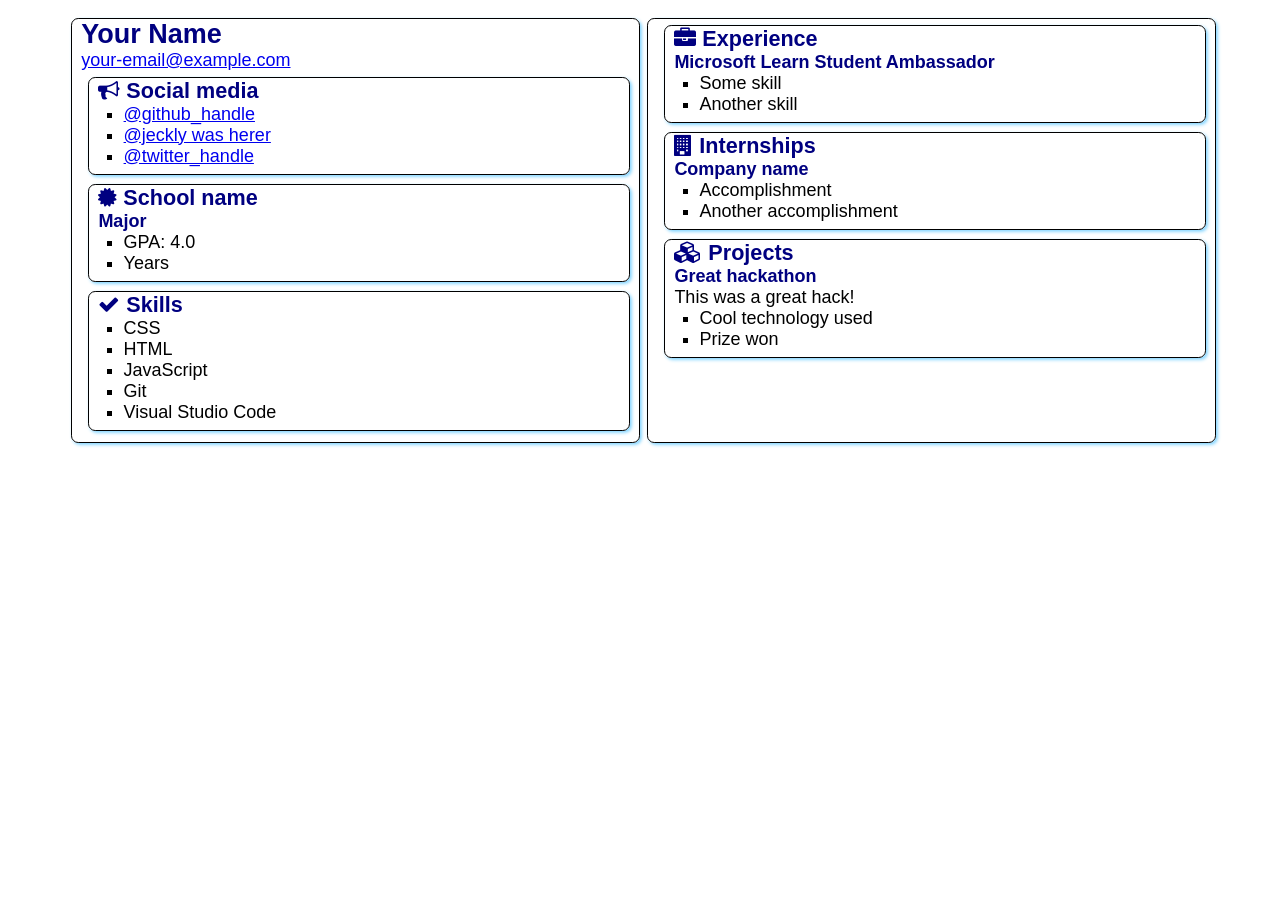
<file: Microsoft Student Ambassador/src/index.html>
<!DOCTYPE html>
<html lang="en">
<head>
    <meta charset="UTF-8">
    <meta http-equiv="X-UA-Compatible" content="IE=edge">
    <meta name="viewport" content="width=device-width, initial-scale=1.0">
    <title>Resume</title>

    <link rel="stylesheet" href="style.css">
    <link rel="stylesheet" href="https://cdnjs.cloudflare.com/ajax/libs/font-awesome/4.7.0/css/font-awesome.min.css">
</head>
<body>
    <main>
        <article class="box">
            <h1>Your Name</h1>
            <div><a href="mailto:your.email@example.com">your-email@example.com</a></div>
            
            <section class="box">
                <h2>
                    <i class="fa fa-bullhorn" aria-hidden="true"></i>
                    Social media
                </h2>
                <ul>
                    <li><a href="https://github.com/<handle>">@github_handle</a></li>
                    <li><a href="https://linkedin.com/in/<handle>">@jeckly was herer</a></li>
                    <li><a href="https://twitter.com/<handle>">@twitter_handle</a></li>
                </ul>    
            </section>
            
            <section class="box">
                <div class="education">
                    <h2>
                        <i class="fa fa-certificate" aria-hidden="true"></i>
                        School name
                    </h2>
                    <h3>Major</h3>
                    <ul>
                        <li>GPA: 4.0</li>
                        <li>Years</li>
                    </ul>
                </div>
            </section>

            <section class="box">
                <h2>
                    <i class="fa fa-check" aria-hidden="true"></i>
                    Skills
                </h2>
                <ul>
                    <li>CSS</li>
                    <li>HTML</li>
                    <li>JavaScript</li>
                    <li>Git</li>
                    <li>Visual Studio Code</li>
                </ul>
            </section>
        </article>
        <article class="box">
            <section class="box">
                <h2>
                    <i class="fa fa-briefcase" aria-hidden="true"></i>
                    Experience
                </h2>
                <h3>Microsoft Learn Student Ambassador</h3>
                <ul>
                    <li>Some skill</li>
                    <li>Another skill</li>
                </ul>
            </section>
            <section class="box">
                <h2>
                    <i class="fa fa-building" aria-hidden="true"></i>
                    Internships
                </h2>

                <h3>Company name</h3>
                <ul>
                    <li>Accomplishment</li>
                    <li>Another accomplishment</li>
                </ul>
            </section>
            <section class="box">
                <h2>
                    <i class="fa fa-cubes" aria-hidden="true"></i>
                    Projects
                </h2>
                
                <h3>Great hackathon</h3>
                <div>This was a great hack!</div>
                <ul>
                    <li>Cool technology used</li>
                    <li>Prize won</li>
                </ul>
            </section>
        </article>
    
    </main>
</body>
</html>
</file>
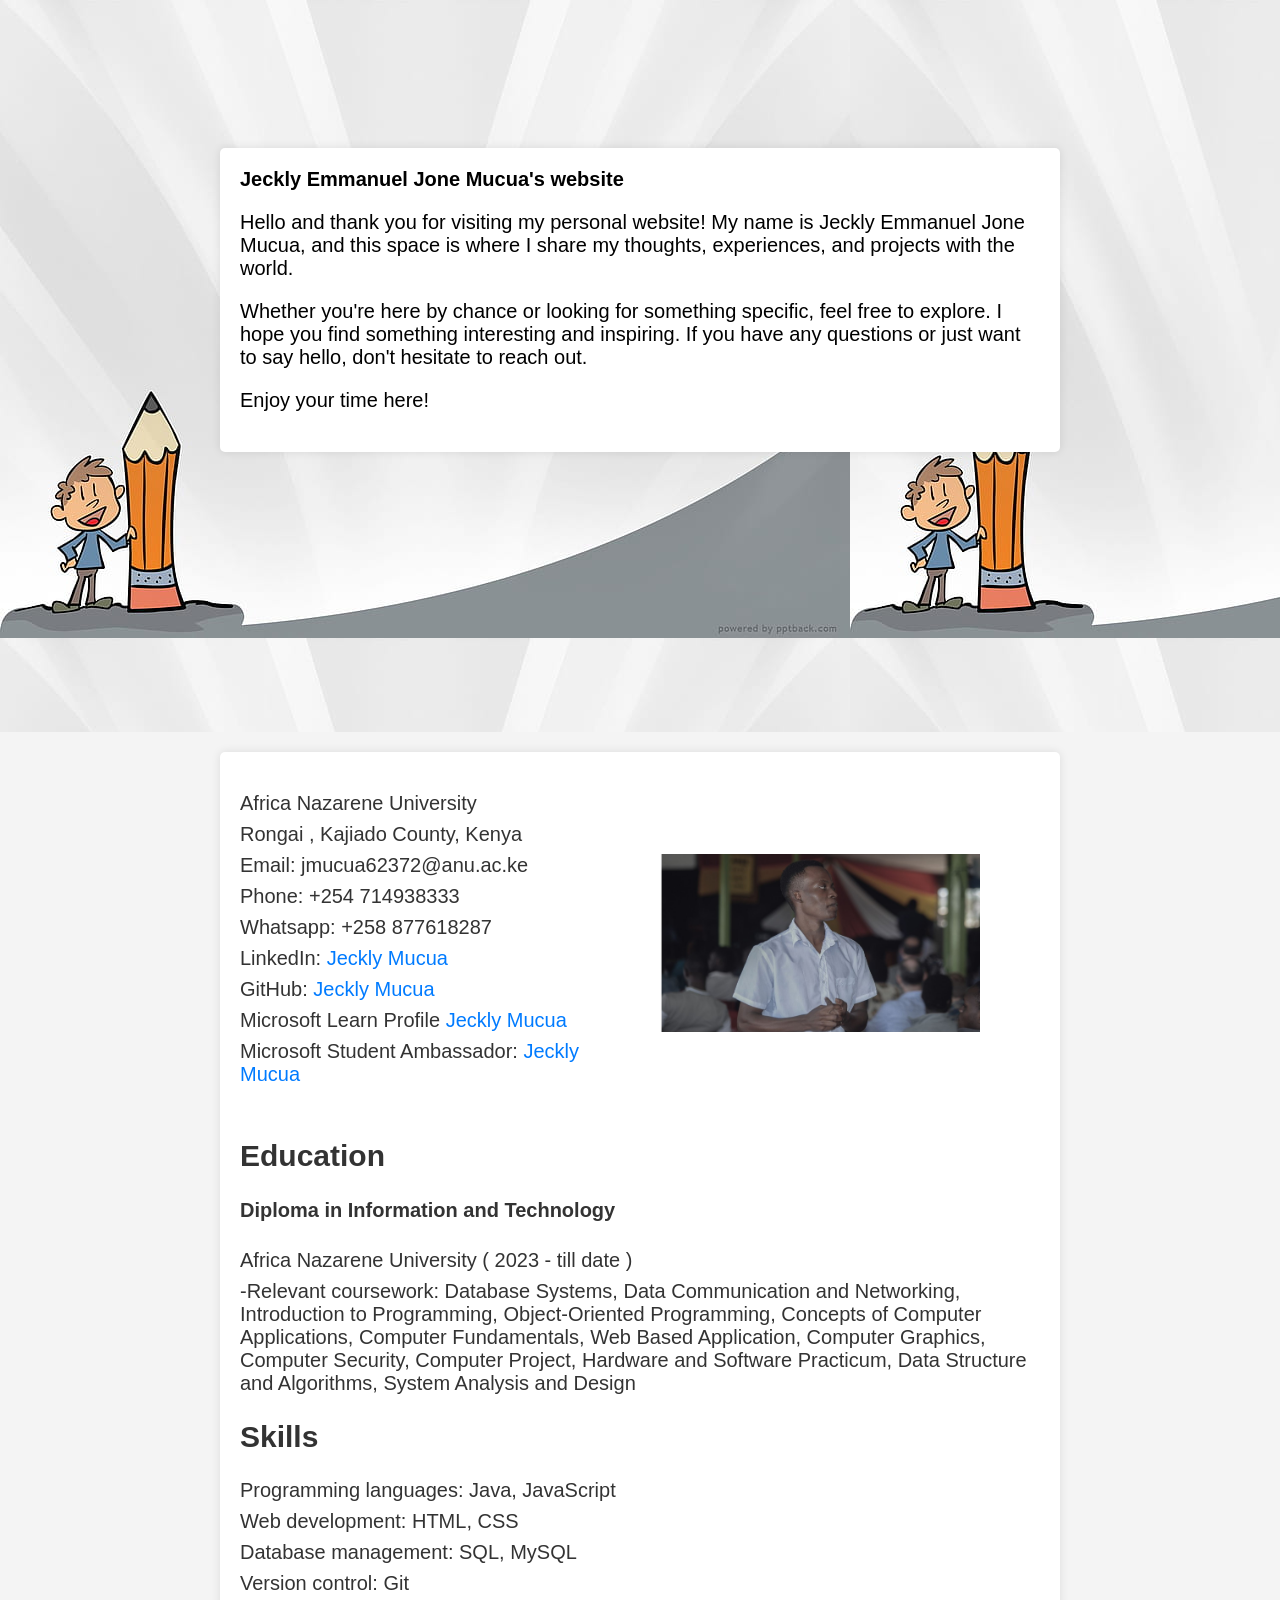
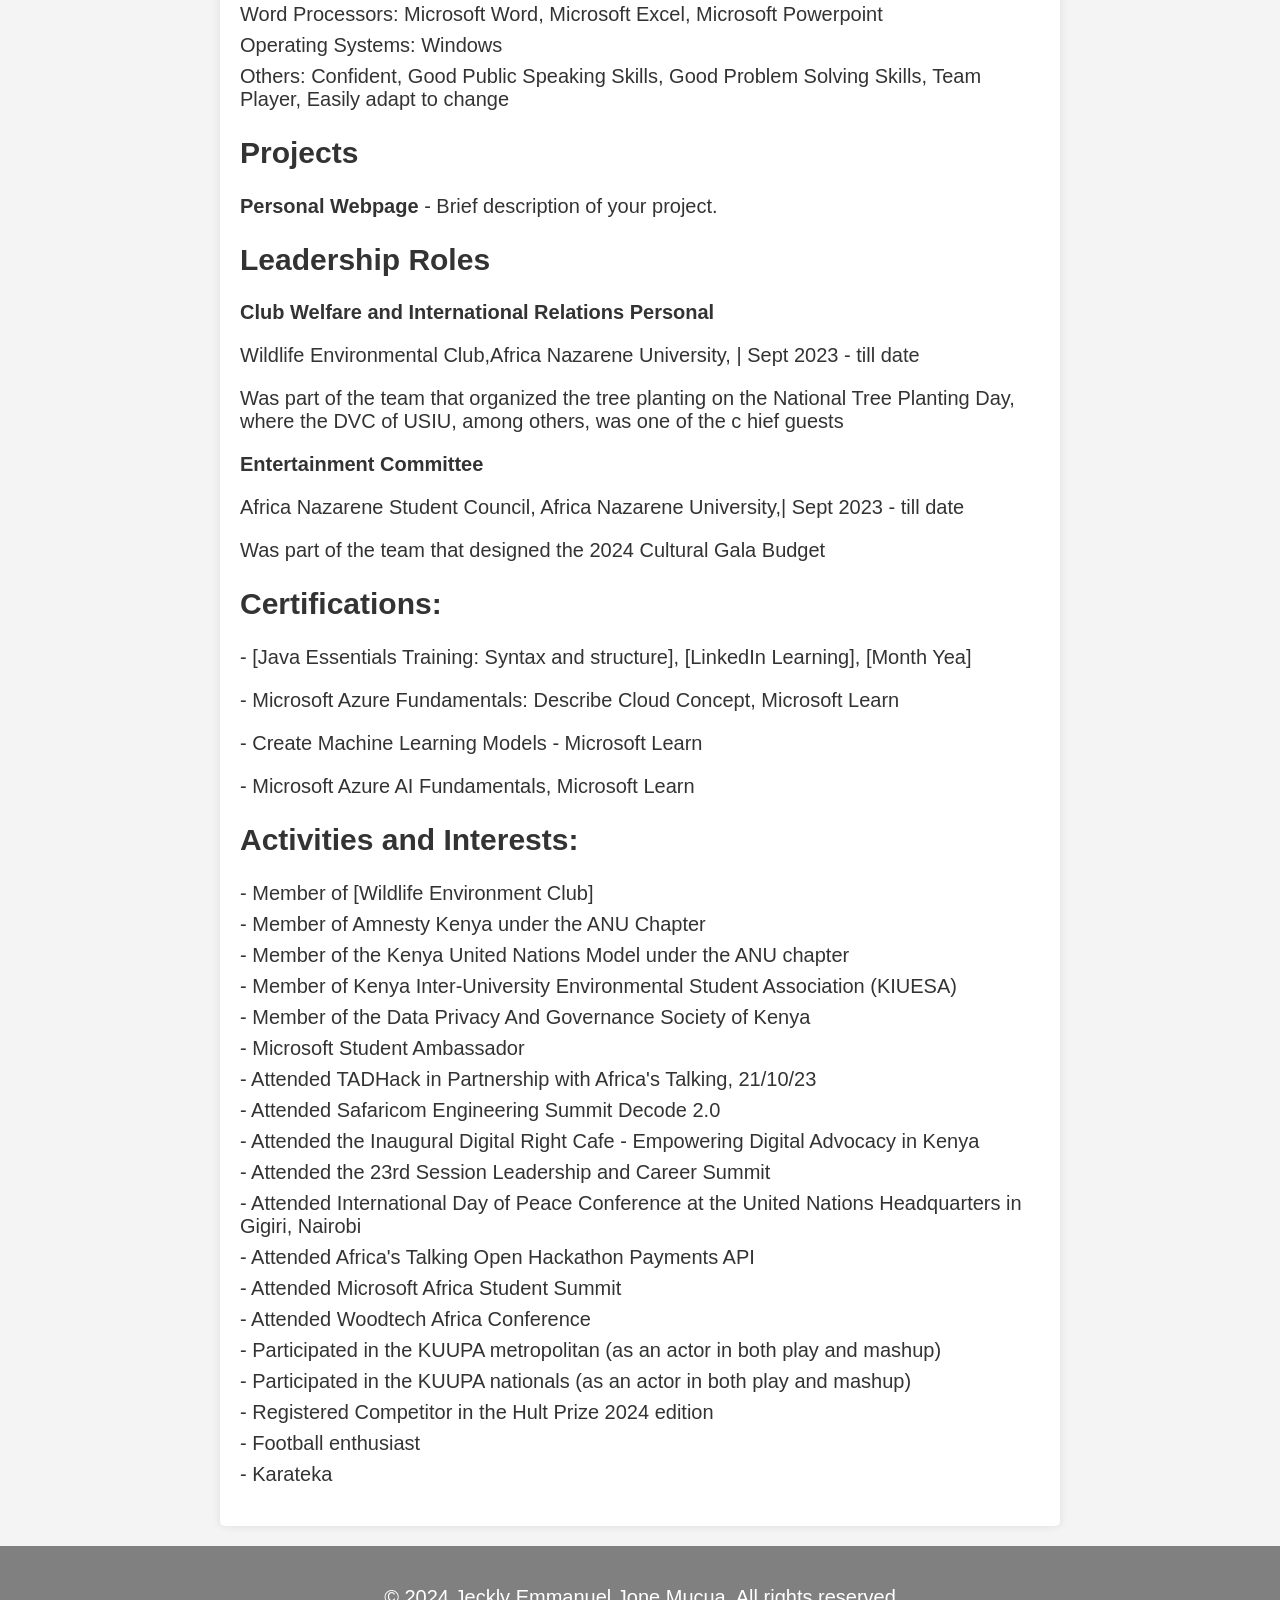
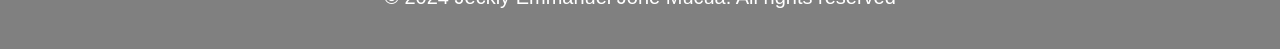
<file: web application/Jeckly.html>
<!DOCTYPE html>
<html lang="en">
<head>
    <meta charset="UTF-8">
    <title> Jeckly Mucua</title>
    <link rel="stylesheet" href="Jeckly.css">
</head>
<body>
<div class="bottom-left">
    <div class="bottom"><strong>Jeckly Emmanuel Jone Mucua's website</strong><br>
       <p>Hello and thank you for visiting my personal website! My name is Jeckly Emmanuel Jone Mucua, and this space is where I share my thoughts, experiences, and projects with the world.</p>

       <p>Whether you're here by chance or looking for something specific, feel free to explore. I hope you find something interesting and inspiring. If you have any questions or just want to say hello, don't hesitate to reach out.</p>

       <p>Enjoy your time here!</p>

   </div>
</div>

<section>
   <div class="container">
    <ul>
        <li>Africa Nazarene University</li>
        <li>Rongai , Kajiado County, Kenya </li>
        <li>Email: jmucua62372@anu.ac.ke</li>
        <li>Phone: +254 714938333</li>
        <li>Whatsapp: +258 877618287</li>
        <li>LinkedIn: <a href="https://www.linkedin.com/in/jeckly-mucua-a69787264"> Jeckly Mucua</a></li>
        <li>GitHub: <a href ="https://github.com/Jeckly01"> Jeckly Mucua </a></li>
        <li>Microsoft Learn Profile<a href="https://learn.microsoft.com/en-us/users/jecklymucua-7438/"> Jeckly Mucua</a></a></li>
        <li>Microsoft Student Ambassador: <a href="https://mvp.microsoft.com/en-US/studentambassadors/profile/1e6253d7-08b9-4fb3-95ca-5373f423ac25"> Jeckly Mucua </a></li>
    </ul>
        <img src ="Jeckly.jpg">


   </div>
    <h2>Education  </h2>
    <p><h4>Diploma in Information and Technology</h4> </p>
    <p>
    <ul>
        <li>Africa Nazarene University ( 2023 - till date )</li>
        <li>-Relevant coursework: Database Systems, Data Communication and Networking, Introduction to Programming, Object-Oriented Programming,
            Concepts of Computer Applications, Computer Fundamentals, Web Based Application,
            Computer Graphics, Computer Security, Computer Project,
            Hardware and Software Practicum, Data Structure and Algorithms, System Analysis and Design
        </li>
    </ul>
    </p>
    <h2>Skills</h2>
    <ul>
        <li>Programming languages: Java, JavaScript</li>
        <li>Web development: HTML, CSS</li>
        <li>Database management: SQL, MySQL</li>
        <li>Version control: Git</li>
        <li>Word Processors: Microsoft Word, Microsoft Excel, Microsoft Powerpoint</li>
        <li>Operating Systems: Windows </li>
        <li>Others: Confident, Good Public Speaking Skills, Good Problem Solving Skills, Team Player, Easily adapt to change</li>
        <!-- Add more skills as needed -->
    </ul>

    <h2>Projects</h2>
    <p><strong>Personal Webpage</strong> - Brief description of your project.</p>

    <!-- Add more projects as needed -->

    <h2>Leadership Roles</h2>
    <p><strong>Club Welfare and International Relations Personal</strong></p>
    <p>Wildlife Environmental Club,Africa Nazarene University, | Sept 2023 - till date</p>
    <p>Was part of the team that organized the tree planting on the National Tree Planting Day, where the DVC of USIU, among others, was one of the c hief guests</p>


    <p><strong>Entertainment Committee</strong></p>
    <p>Africa Nazarene Student Council, Africa Nazarene University,| Sept 2023 - till date</p>
    <p>Was part of the team that designed the 2024 Cultural Gala Budget</p>

    <h2>Certifications: </h2>
    <p> - [Java Essentials Training: Syntax and structure], [LinkedIn Learning], [Month Yea]</p>
    <p>- Microsoft Azure Fundamentals: Describe Cloud Concept, Microsoft Learn</p>
    <p> - Create Machine Learning Models - Microsoft Learn </p>
    <p> - Microsoft Azure AI Fundamentals, Microsoft Learn</p>

    <h2>Activities and Interests:</h2>
    <ul>
        <li> - Member of [Wildlife Environment Club]</li>
        <li> - Member of Amnesty Kenya under the ANU Chapter</li>
        <li> - Member of the Kenya United Nations Model under the ANU chapter</li>
        <li> - Member of Kenya Inter-University Environmental Student Association (KIUESA)</li>
        <li> - Member of the Data Privacy And Governance Society of Kenya</li>
        <li> - Microsoft Student Ambassador</li>
        <li> - Attended TADHack in Partnership with Africa's Talking, 21/10/23</li>
        <li> - Attended Safaricom Engineering Summit Decode 2.0</li>
        <li> - Attended the Inaugural Digital Right Cafe - Empowering Digital Advocacy in Kenya </li>
        <li> - Attended the 23rd Session Leadership and Career Summit  </li>
        <li> - Attended International Day of Peace Conference at the United Nations Headquarters in Gigiri, Nairobi </li>
        <li> - Attended Africa's Talking Open Hackathon Payments API</li>
        <li> - Attended Microsoft Africa Student Summit </li>
        <li> - Attended Woodtech Africa Conference</li>
        <li> - Participated in the KUUPA metropolitan (as an actor in both play and mashup)</li>
        <li> - Participated in the KUUPA nationals (as an actor in both play and mashup)</li>
        <li> - Registered Competitor in the Hult Prize 2024 edition </li>
        <li> - Football enthusiast </li>
        <li> - Karateka</li>


    </ul>

</section>
<footer>
    <p>&copy; 2024 Jeckly Emmanuel Jone Mucua. All rights reserved </p>
</footer>

</body>
</html>
</file>
<file: Microsoft Student Ambassador/src/style.css>
body {
    font-family: 'Segoe UI', Tahoma, Geneva, Verdana, sans-serif;
    font-size: 18px;
    margin: 1% 5%;
    background-color:E6F7FF;
}

main {
    display: grid;
    grid-template-columns: 50% 50%;
}


.box {
    box-shadow: .1em .1em .2em #80D4FF;
    border-radius: .4em;
    border-width: .01em;
    border-style: solid;
    margin-left: .4em;
    padding: .0em .5em .1em .5em;
    margin-bottom: .5em;
    margin-top: .3em;
}

h1 {
    color: navy;
    margin: 0em;
    display: block;
}

h2 {
    color: navy;
    font-size: 1.2em;
    margin: 0em;
}

h3 {
    color: navy;
    font-size: 1em;
    margin: 0em;
}

ul {
    margin: 0em 0em .3em 0em;
    list-style-type: square;
    padding-left: 1.4em;
}
</file>
<file: web application/Jeckly.css>
.bottom-left {
    background-image: url("er2.jpg");
    color: black;
    height: 604px;
    background-attachment: fixed;
    font-size: 20px;
    padding-top: 10% ;



}
.bottom{
    max-width: 800px;
    margin: 20px auto;
    padding: 20px;
    background-color: #fff;
    box-shadow: 0 0 10px rgba(0, 0, 0, 0.1);
    border-radius: 5px;
}
body {
    font-family: Arial, sans-serif;
    margin: 0;
    padding: 0;
    background-color: #f4f4f4;
    color: #333;
    font-size: 20px;
}

.header {
    background-color: #333;
    color: white;
    text-align: center;
    padding: 1em;
}
h1 {
    color: white;
}
section {
    max-width: 800px;
    margin: 20px auto;
    padding: 20px;
    background-color: #fff;
    box-shadow: 0 0 10px rgba(0, 0, 0, 0.1);
    border-radius: 5px;
}

h2, h3 {
    color: #333;
}

ul {
    list-style-type: none;
    padding: 0;
}

li {
    margin-bottom: 8px;
}

footer {
    text-align: center;
    padding: 1em;
    background-color: grey;
    color: #fff;
}
.container {
    display: flex; /* Use flexbox to align items horizontally */
    align-items: center; /* Align items vertically in the center */
}
img {
    width: 40%; /* Make sure the image doesn't exceed its container */
    height: auto; /* Maintain aspect ratio */
    padding: 60px;
}
/* Default link styles */
a {
    color: #007bff; /* Link color */
    text-decoration: none; /* Remove underlines by default */
}

/* Styling when the link is being hovered over */
a:hover {
    color: #0056b3; /* Link color on hover */
    text-decoration: underline; /* Underline on hover */
}

/* Styling for visited links */
a:visited {
    color: #007bff; /* Visited link color */
}

/* Styling for active links (when clicked) */
a:active {
    color: #ff0000; /* Active link color */
}
</file>
